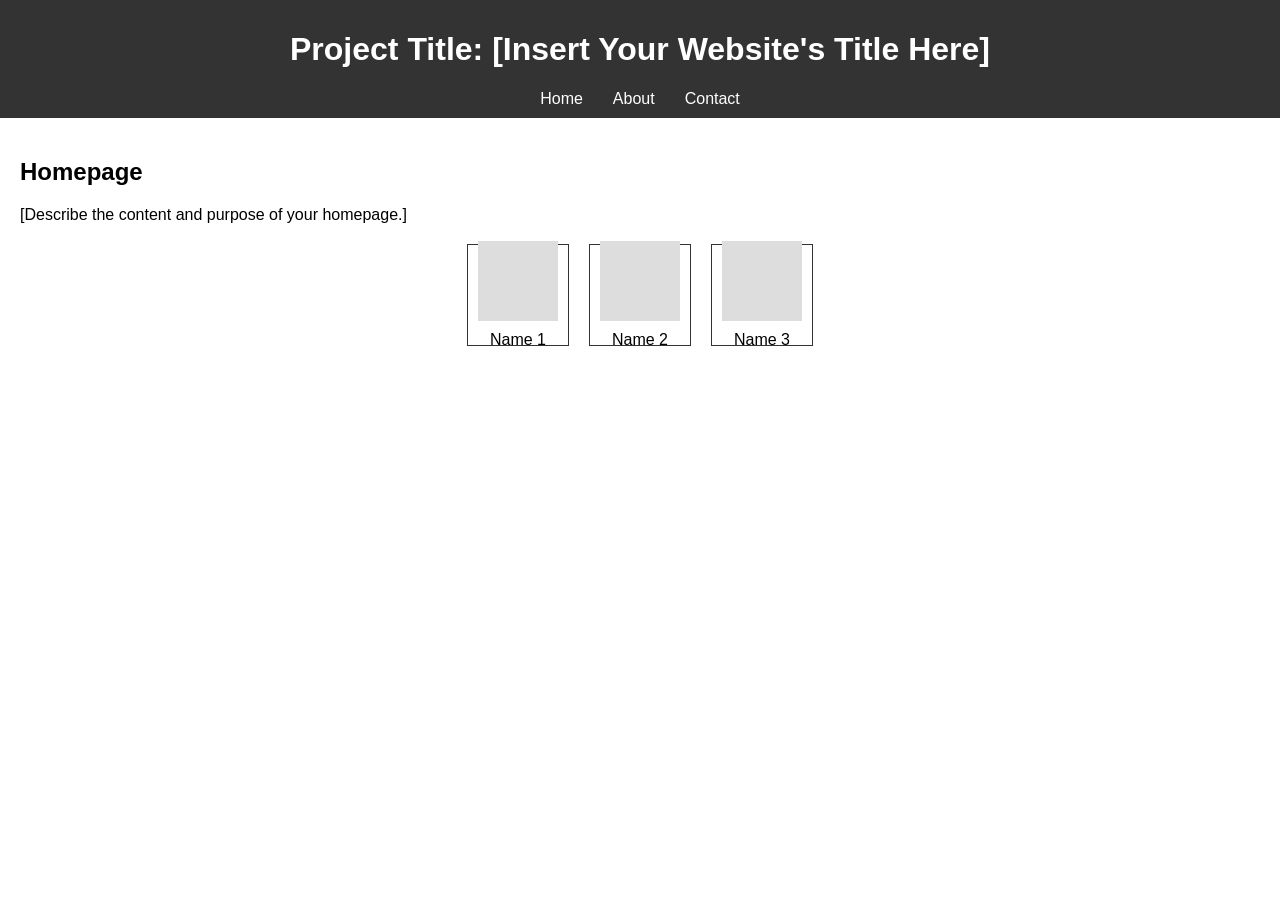
<file: index.html>
<!DOCTYPE html>
<html lang="en">
<head>
    <meta charset="UTF-8">
    <meta name="viewport" content="width=device-width, initial-scale=1.0">
    <title>Project Title: [Insert Your Website's Title Here]</title>
    <link rel="stylesheet" href="styles.css">
</head>
<body>
    <header>
        <h1>Project Title: [Insert Your Website's Title Here]</h1>
        <nav>
            <ul>
                <li><a href="index.html">Home</a></li>
                <li><a href="about.html">About</a></li>
                <li><a href="contact.html">Contact</a></li>
            </ul>
        </nav>
    </header>
    <main>
        <section>
            <h2>Homepage</h2>
            <p>[Describe the content and purpose of your homepage.]</p>
            <div class="container">
                <div class="square">
                    <a href="page1.html"> 
                        <div class="inner-square"></div>
                    </a>
                    <p>Name 1</p> 
                </div>
                <div class="square">
                    <a href="page2.html"> 
                        <div class="inner-square"></div>
                    </a>
                    <p>Name 2</p> 
                </div>
                <div class="square">
                    <a href="page3.html"> 
                        <div class="inner-square"></div>
                    </a>
                    <p>Name 3</p> 
                </div>
            </div>
        </section>
    </main>
</body>
</html>
</file>
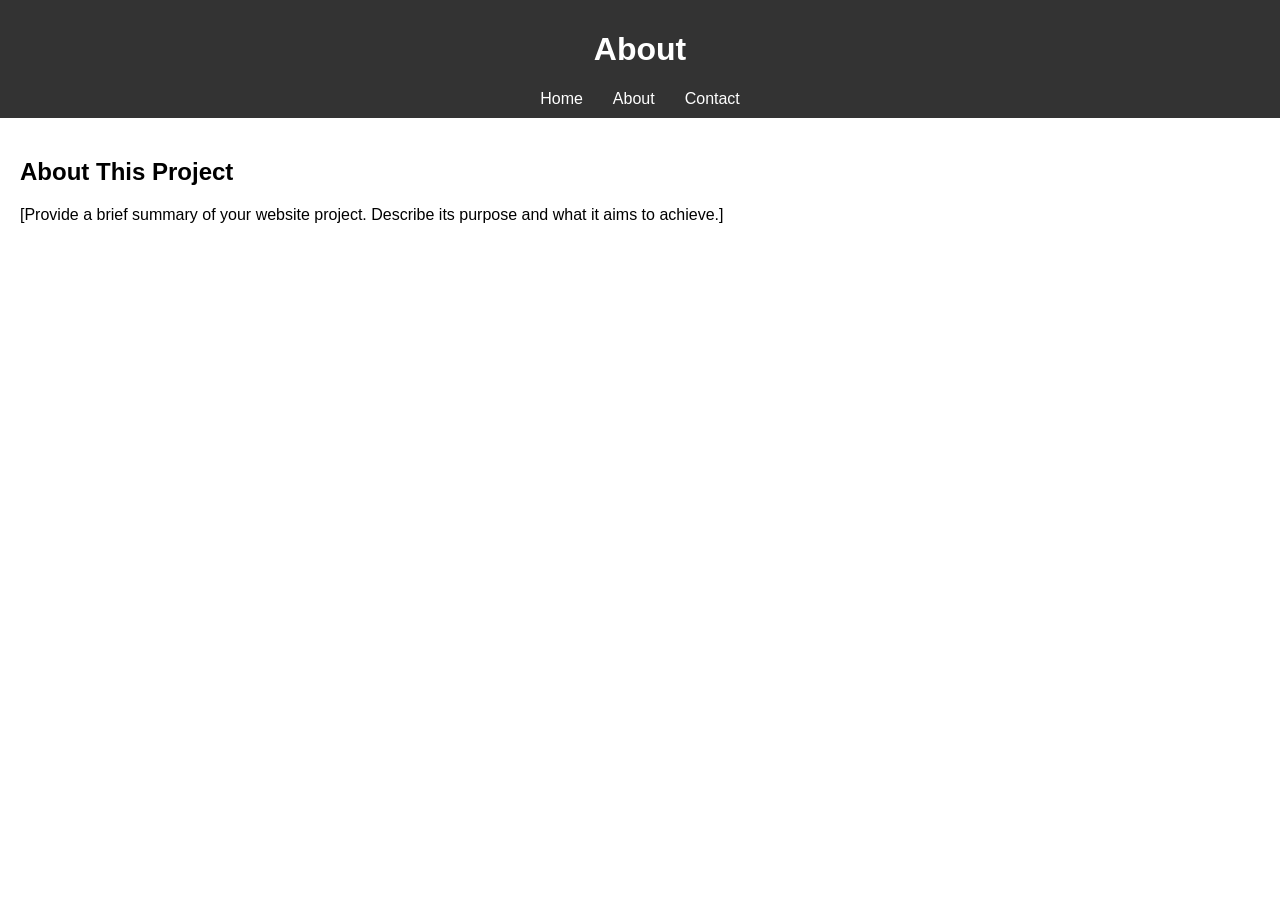
<file: about.html>
<!DOCTYPE html>
<html lang="en">
<head>
    <meta charset="UTF-8">
    <meta name="viewport" content="width=device-width, initial-scale=1.0">
    <title>About</title>
    <link rel="stylesheet" href="styles.css">
</head>
<body>
    <header>
        <h1>About</h1>
        <nav>
            <ul>
                <li><a href="index.html">Home</a></li>
                <li><a href="about.html">About</a></li>
                <li><a href="contact.html">Contact</a></li>
            </ul>
        </nav>
    </header>
    <main>
        <section>
            <h2>About This Project</h2>
            <p>[Provide a brief summary of your website project. Describe its purpose and what it aims to achieve.]</p>
        </section>
    </main>
</body>
</html>
</file>
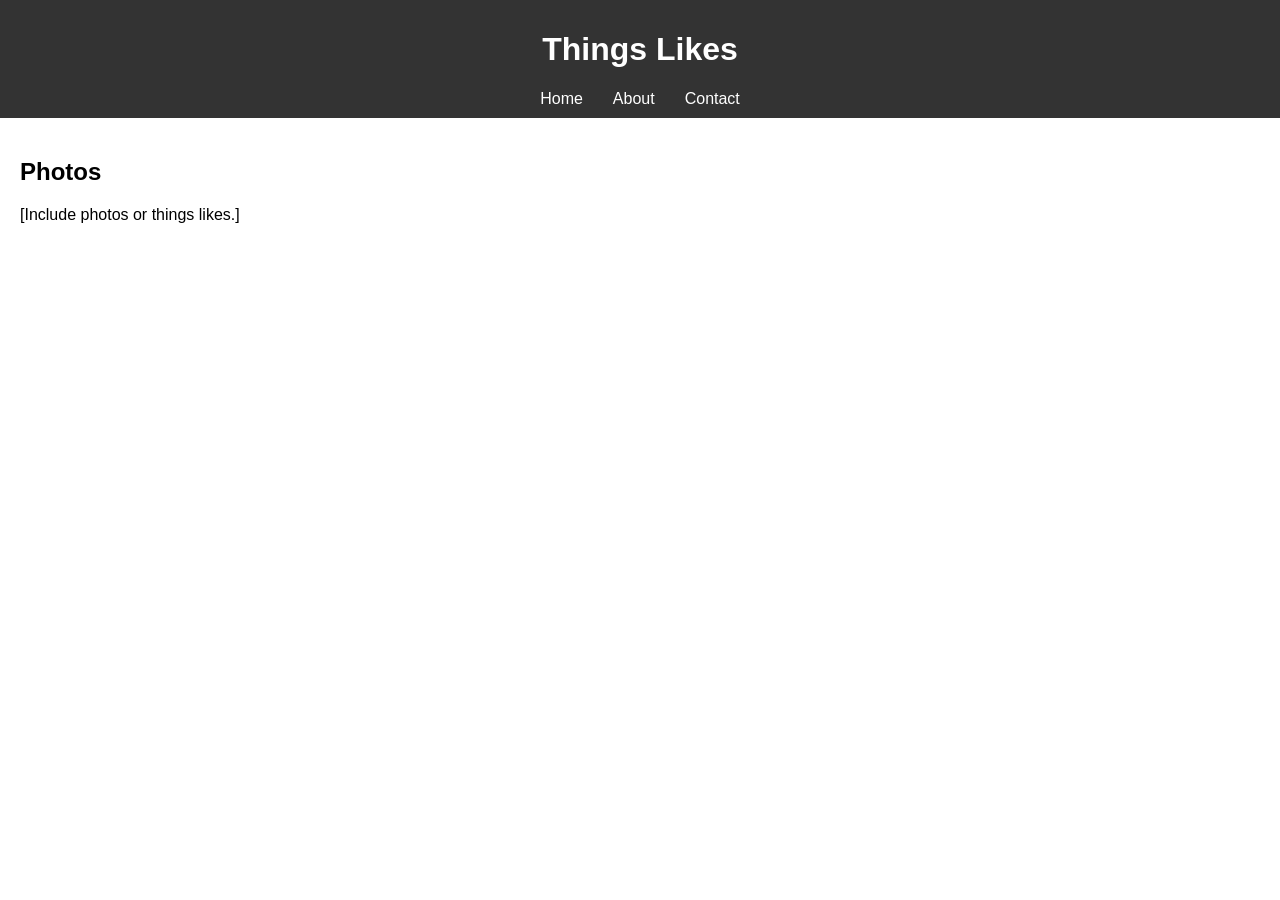
<file: page1.html>
<!DOCTYPE html>
<html lang="en">
<head>
    <meta charset="UTF-8">
    <meta name="viewport" content="width=device-width, initial-scale=1.0">
    <title>Name 1</title>
    <link rel="stylesheet" href="styles.css">
</head>
<body>
    <header>
        <h1>Things Likes</h1>
        <nav>
            <ul>
                <li><a href="index.html">Home</a></li>
                <li><a href="about.html">About</a></li>
                <li><a href="contact.html">Contact</a></li>
            </ul>
        </nav>
    </header>
    <main>
        <section>
            <h2>Photos</h2>
            <p>[Include photos or things likes.]</p>
        </section>
    </main>
</body>
</html>
</file>
<file: styles.css>
body {
    font-family: Arial, sans-serif;
    margin: 0;
    padding: 0;
}

header {
    background-color: #333;
    color: white;
    padding: 10px 0;
    text-align: center;
}

nav ul {
    list-style: none;
    padding: 0;
    margin: 0;
    display: flex;
    justify-content: center;
}

nav ul li {
    margin: 0 15px;
}

nav ul li a {
    color: white;
    text-decoration: none;
}

main {
    padding: 20px;
}

.container {
    display: flex;
    justify-content: center;
    gap: 20px;
    margin-top: 20px;
}

.square {
    width: 100px;
    height: 100px;
    border: 1px solid #333;
    display: flex;
    flex-direction: column;
    align-items: center;
    justify-content: center;
    text-align: center;
}

.square p {
    margin: 10px 0 0 0;
}

.inner-square {
    width: 80px;
    height: 80px;
    background-color: #ddd; 
}
</file>
